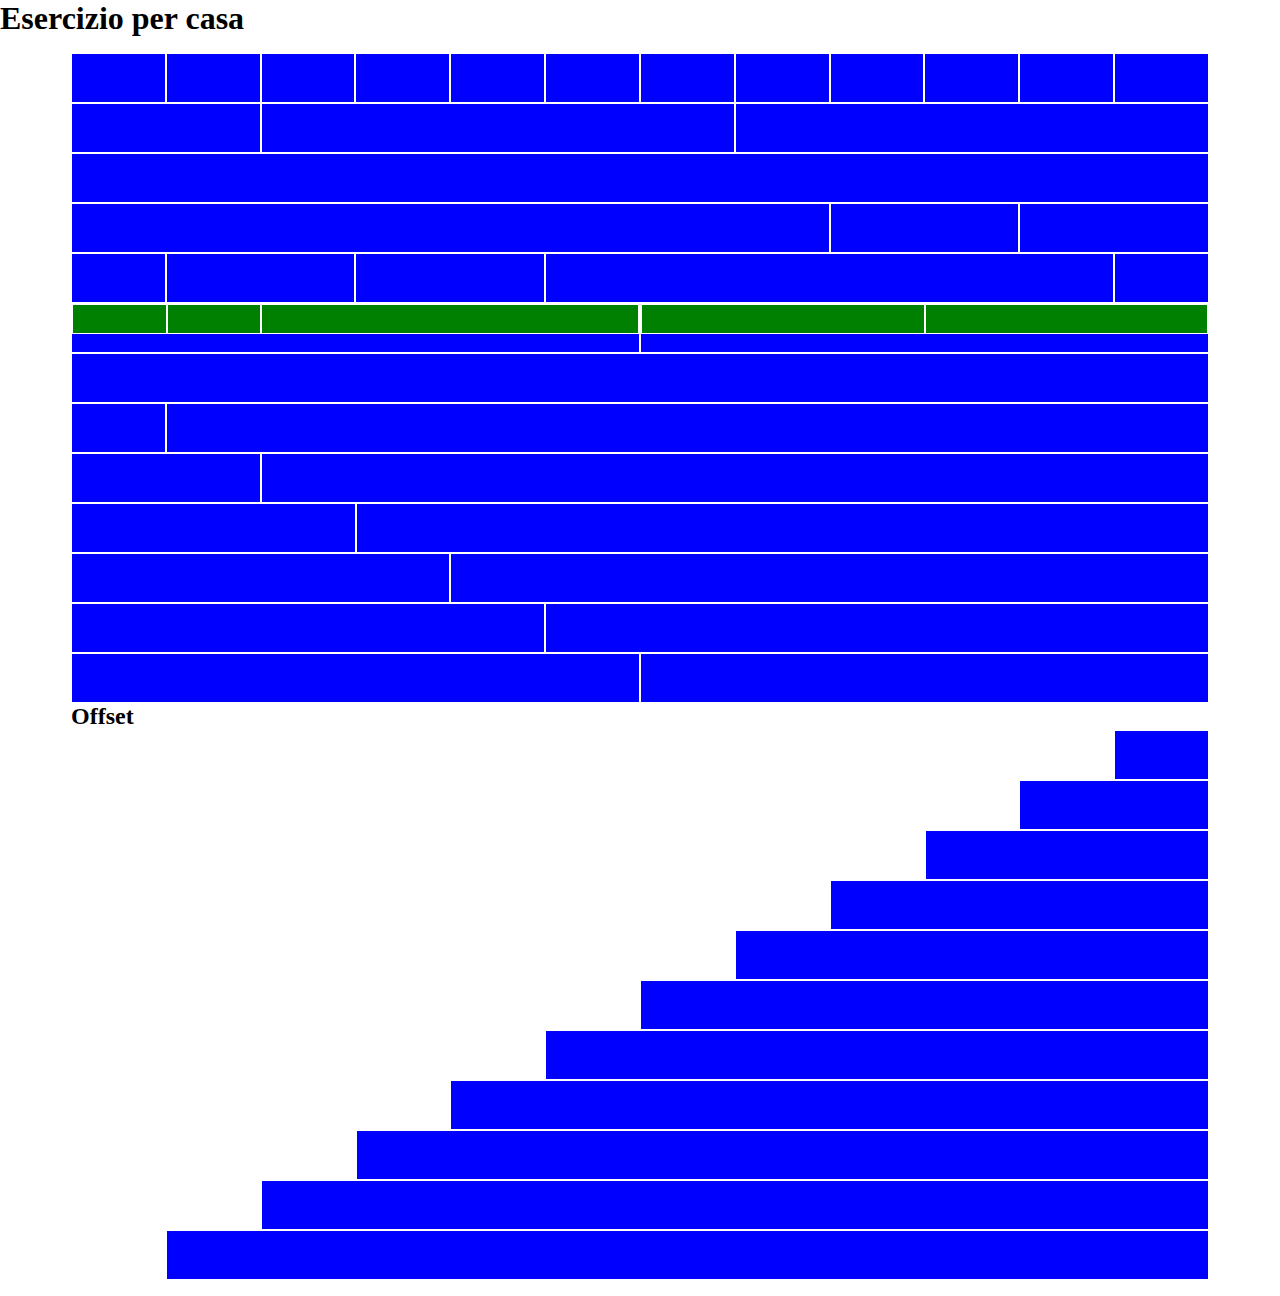
<file: index.html>
<!DOCTYPE html>
<html lang="en">
    <head>
        <meta charset="UTF-8">
        <meta http-equiv="X-UA-Compatible" content="IE=edge">
        <meta name="viewport" content="width=device-width, initial-scale=1.0">
        <title>12 BOOL</title>
        <link rel="stylesheet" href="assets/framework.css">
        <!-- <link rel="stylesheet" href="assets/debug.css"> -->
        <link rel="stylesheet" href="assets/style.css">
    </head>
    <body>

        <!-- Framework test code with debug.css-->
        <!-- <div class="container">
            <div class="row">
                <div class="col-12 col-sm-6 col-md-12 col-lg-3"></div>
                <div class="col-12 col-sm-6 col-md-4 col-lg-3"></div>
                <div class="col-12 col-sm-6 col-md-4 col-lg-3"></div>
                <div class="col-12 col-sm-6 col-md-4 col-lg-3"></div>
            </div>
        </div> -->
        
        <!-- Exercise code-->
        <h1>Esercizio per casa</h1>
        <div class="container">

            <!-- First part -->
            <div class="row">

                <!-- Line 1 -->
                <div class="col-1"></div>
                <div class="col-1"></div>
                <div class="col-1"></div>
                <div class="col-1"></div>
                <div class="col-1"></div>
                <div class="col-1"></div>
                <div class="col-1"></div>
                <div class="col-1"></div>
                <div class="col-1"></div>
                <div class="col-1"></div>
                <div class="col-1"></div>
                <div class="col-1"></div>

                <!-- Line 2 -->
                <div class="col-2"></div>
                <div class="col-5"></div>
                <div class="col-5"></div>

                <!-- Line 3 -->
                <div class="col-12"></div>

                <!-- Line 4 -->
                <div class="col-8"></div>
                <div class="col-2"></div>
                <div class="col-2"></div>

                <!-- Line 5 -->
                <div class="col-1"></div>
                <div class="col-2"></div>
                <div class="col-2"></div>
                <div class="col-6"></div>
                <div class="col-1"></div>

                <!-- Line 6 -->
                <div class="col-6">
                    <div class="row">
                        <div class="col-2 green"></div>
                        <div class="col-2 green"></div>
                        <div class="col-8 green"></div>
                    </div>     
                </div>
                <div class="col-6">
                    <div class="row">
                        <div class="col-6 green"></div>
                        <div class="col-6 green"></div>
                    </div>
                </div>
            </div>

            <!-- Second part -->
            <div class="row">
                
                <!-- Line 1 -->
                <div class="col-12"></div>

                <!-- Line 2 -->
                <div class="col-1"></div>
                <div class="col-11"></div>

                <!-- Line 3 -->
                <div class="col-2"></div>
                <div class="col-10"></div>

                <!-- Line 4 -->
                <div class="col-3"></div>
                <div class="col-9"></div>

                <!-- Line 5 -->
                <div class="col-4"></div>
                <div class="col-8"></div>

                <!-- Line 6 -->
                <div class="col-5"></div>
                <div class="col-7"></div>

                <!-- Line 7 -->
                <div class="col-6"></div>
                <div class="col-6"></div>
            </div>

            <!-- Third part -->
            <h2>Offset</h2>
            <div class="row">
                <!-- Line 1 -->
                <div class="offset-11 col-1"></div>

                <!-- Line 2 -->
                <div class="offset-10 col-2"></div>

                <!-- Line 3 -->
                <div class="offset-9 col-3"></div>

                <!-- Line 4 -->
                <div class="offset-8 col-4"></div>

                <!-- Line 5 -->
                <div class="offset-7 col-5"></div>

                <!-- Line 6 -->
                <div class="offset-6 col-6"></div>

                <!-- Line 7 -->
                <div class="offset-5 col-7"></div>

                <!-- Line 8 -->
                <div class="offset-4 col-8"></div>

                <!-- Line 9 -->
                <div class="offset-3 col-9"></div>
                
                <!-- Line 10 -->
                <div class="offset-2 col-10"></div>

                <!-- Line 11 -->
                <div class="offset-1 col-11"></div>
            </div>
        </div>
    </body>
</html>
</file>
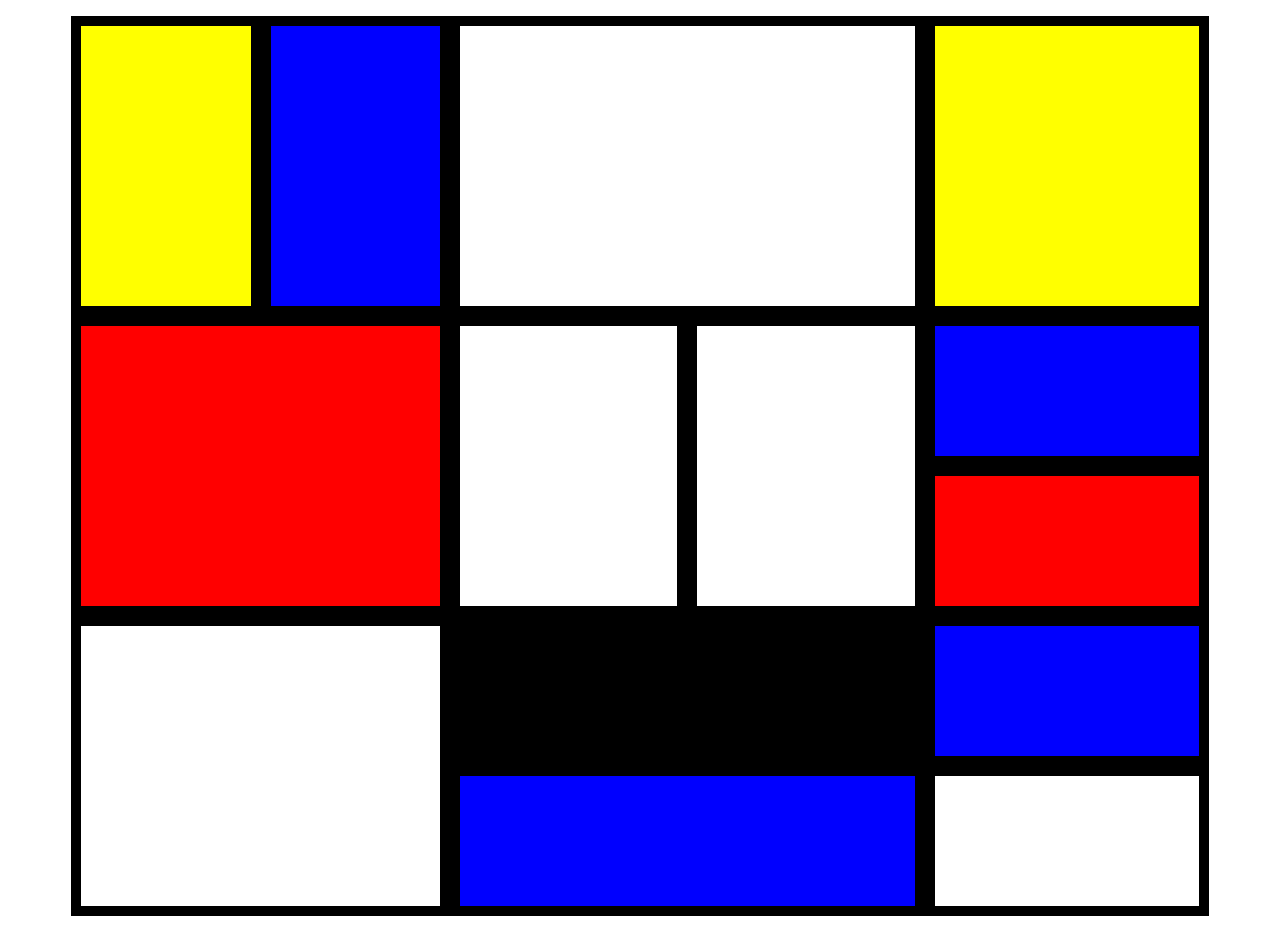
<file: bonus/index.html>
<!DOCTYPE html>
<html lang="en">
<head>
    <meta charset="UTF-8">
    <meta http-equiv="X-UA-Compatible" content="IE=edge">
    <meta name="viewport" content="width=device-width, initial-scale=1.0">
    <title>Mondrian</title>
    <link rel="stylesheet" href="../assets/framework.css">
    <link rel="stylesheet" href="assets/style.css">
</head>
<body>
    <div class="container">
        <div class="row">
            <div class="col-2 yellow"></div>
            <div class="col-2 blue"></div>
            <div class="col white"></div>
            <div class="col-3 yellow"></div>
        </div>
    
        <div class="row high">
            <div class="col-4 red"></div>
            <div class="col white"></div>
            <div class="col white"></div>
            <div class="col-3">
                <div class="blue"></div>
                <div class="red"></div>
            </div>
        </div>

        <div class="row">
            <div class="col-4 white"></div>
            <div class="col">
                <div class="black"></div>
               <div class="blue"></div>
            </div>
            <div class="col-3">
                <div class="blue"></div>
                <div class="white"></div>
            </div>
        </div>


    </div>
</body>
</html>
</file>
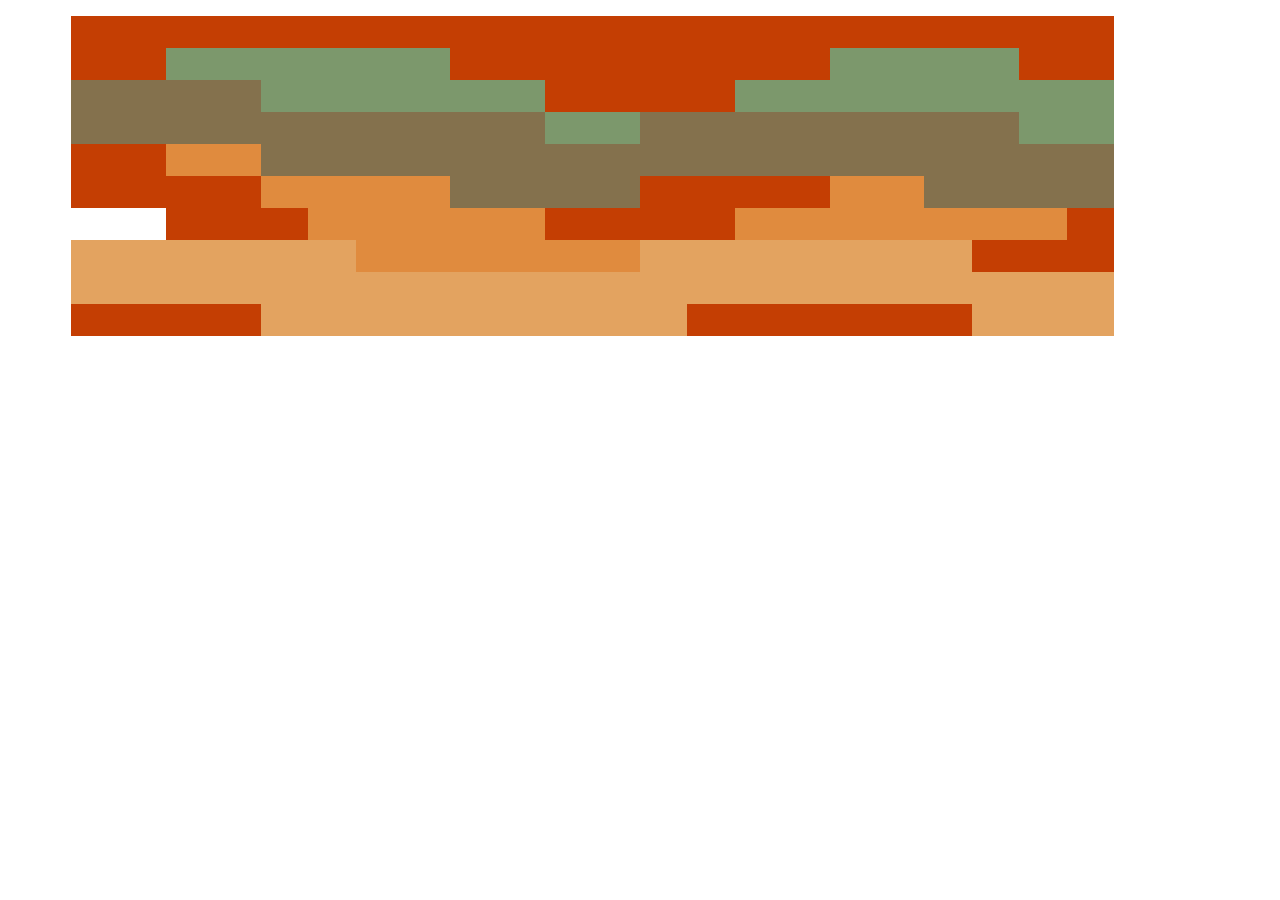
<file: bonus2/index.html>
<!DOCTYPE html>
<html lang="en">
    <head>
        <meta charset="UTF-8">
        <meta http-equiv="X-UA-Compatible" content="IE=edge">
        <meta name="viewport" content="width=device-width, initial-scale=1.0">
        <title>The Scream</title>
        <link rel="stylesheet" href="../assets/framework.css">
        <link rel="stylesheet" href="assets/style.css">
    </head>
    <body>
        <div class="container">

            <div class="row">
                <div class="col-11 red"></div>
            </div>
            
            <div class="row">
                <div class="col-1 red"></div>
                <div class="col-3 green"></div>
                <div class="col-4 red"></div>
                <div class="col-2 green"></div>
                <div class="col-1 red"></div>
            </div>

            <div class="row">
                <div class="col-2 senape"></div>
                <div class="col-3 green"></div>
                <div class="col-2 red"></div>
                <div class="col-4 green"></div>
            </div>

            <div class="row">
                <div class="col-5 senape"></div>
                <div class="col-1 green"></div>
                <div class="col-4 senape"></div>
                <div class="col-1 green"></div>
            </div>

            <div class="row">
                <div class="col-1 red"></div>
                <div class="col-1 orange"></div>
                <div class="col-9 senape"></div>
            </div>

            <div class="row">
                <div class="col-2 red"></div>
                <div class="col-2 orange"></div>
                <div class="col-2 senape"></div>
                <div class="col-2 red"></div>
                <div class="col-1 orange"></div>
                <div class="col-2 senape"></div>
            </div>
            
            <div class="row">
                <div class="col-1 sun"></div>
                <div class="col-3">
                    <div class="row">
                        <div class="col-6 red"></div>
                        <div class="col-6 orange"></div>
                    </div>
                </div>
                <div class="col-1 orange"></div>
                <div class="col-2 red"></div>
                <div class="col-3 orange"></div>
                <div class="col-1">
                    <div class="row">
                        <div class="col-6 orange"></div>
                        <div class="col-6 red"></div>
                    </div>
                </div>
            </div>

            <div class="row">
                <div class="col-3 yellow"></div>
                <div class="col-3 orange"></div>
                <div class="col-3 yellow"></div>
                <div class="col-1">
                    <div class="row">
                        <div class="col-6 yellow"></div>
                        <div class="col-6 red"></div>
                    </div>
                </div>
                <div class="col-1 red"></div>
            </div>

            <div class="row">
                <div class="col-11 yellow"></div>
            </div>

            <div class="row">
                <div class="col-2 red"></div>
                <div class="col-4 yellow"></div>
                <div class="col-1">
                    <div class="row">
                        <div class="col-6 yellow"></div>
                        <div class="col-6 red"></div>
                    </div>
                </div>
                <div class="col-2 red"></div>
                <div class="col-1">
                    <div class="row">
                        <div class="col-6 red"></div>
                        <div class="col-6 yellow"></div>
                    </div>
                </div>
                <div class="col-1 yellow"></div>
            </div>
        </div>
    </body>
</html>
</file>
<file: assets/debug.css>
[class*="col-"] {
    height: 300px;
    background-color: green;
    border: 5px solid purple;
}
</file>
<file: assets/style.css>
[class*="col-"] {
    height: 50px;
    background-color: blue;
    border: 1px solid white;
}

.green {
    background-color: green;
    height: 30px;
}

.text {
    color: white;
}
</file>
<file: bonus/assets/style.css>
[class*="col-"] {
    height: 300px;
}

.container div {
    box-shadow: inset 0 0 0 10px black;
}

.black {
    background-color: black;
    min-height: 150px;
}

.yellow {
    background-color: yellow;
    min-height: 150px;
}

.blue {
    background-color: blue;
    min-height: 150px;
}

.white {
    background-color: white;
    min-height: 150px;
}

.red {
    background-color: red;
    min-height: 150px;
}
</file>
<file: bonus2/assets/style.css>
div {
    height: 2rem;
}

.red {
    background-color: #C43E03;
}

.green {
    background-color: #7C986C;
}

.senape {
 background-color: #84714D;
}

.orange {
    background-color: #E08B3E;
}

.yellow {
    background-color: #E3A360;
}

.black {
    background-color: black;
}

.brown {
    background-color: brown;
}

.sun {
    background-color: white;
}
</file>
<file: assets/framework.css>
/************************************************
General Setting
************************************************/

/* Reset  */

*,
*::after, 
*::before {
    margin: 0;
    padding: 0;
    box-sizing: border-box;
}

/* Basic classes */

.container {
    max-width: 1170px;
    margin: auto;
    padding: 1rem;
}

.row {
    display: flex;
    flex-wrap: wrap;
}

[class*="col-"] {
    flex: 0 0 auto;
}

.col {
    flex-grow: 1;
    flex-basis: 0;
    max-width: 100%;
} 

/************************************************
Classes for EXTRA SMALL display (0px to 575px)
************************************************/
      
/* COL */

.col-1 {
    flex-basis: calc((100% / 12) * 1);
    max-width: calc((100% / 12) * 1);
}

.col-2 {
    flex-basis: calc((100% / 12) * 2);
    max-width: calc((100% / 12) * 2);
}

.col-3 {
    flex-basis: calc((100% / 12) * 3);
    max-width: calc((100% / 12) * 3);
}

.col-4 {
    flex-basis: calc((100% / 12) * 4);
    max-width: calc((100% / 12) * 4);
}

.col-5 {
    flex-basis: calc((100% / 12) * 5);
    max-width: calc((100% / 12) * 5);
}

.col-6 {
    flex-basis: calc((100% / 12) * 6);
    max-width: calc((100% / 12) * 6);
}

.col-7 {
    flex-basis: calc((100% / 12) * 7);
    max-width: calc((100% / 12) * 7);
}

.col-8 {
    flex-basis: calc((100% / 12) * 8);
    max-width: calc((100% / 12) * 8);
}

.col-9 {
    flex-basis: calc((100% / 12) * 9);
    max-width: calc((100% / 12) * 9);
}

.col-10 {
    flex-basis: calc((100% / 12) * 10);
    max-width: calc((100% / 12) * 10);
}

.col-11 {
    flex-basis: calc((100% / 12) * 11);
    max-width: calc((100% / 12) * 11);
}

.col-12 {
    flex-basis: calc((100% / 12) * 12);
    max-width: calc((100% / 12) * 12);
}

/* OFFSET */

.offset-1 {
    margin-left: calc((100% / 12) * 1);
}

.offset-2 {
    margin-left: calc((100% / 12) * 2);
}

.offset-3 {
    margin-left: calc((100% / 12) * 3);
}

.offset-4 {
    margin-left: calc((100% / 12) * 4);
}

.offset-5 {
    margin-left: calc((100% / 12) * 5);
}

.offset-6 {
    margin-left: calc((100% / 12) * 6);
}

.offset-7 {
    margin-left: calc((100% / 12) * 7);
}

.offset-8 {
    margin-left: calc((100% / 12) * 8);
}

.offset-9 {
    margin-left: calc((100% / 12) * 9);
}

.offset-10 {
    margin-left: calc((100% / 12) * 10);
}

.offset-11 {
    margin-left: calc((100% / 12) * 11);
}

.offset-12 {
    margin-left: calc((100% / 12) * 12);
}

/************************************************
Classes for SMALL layout (576px to 767px)
************************************************/

@media screen and (min-width:576px) and (max-width:767px){
  
    /* COL */  

    .col-sm-1{
        width: calc((100% / 12) * 1);
        max-width: calc((100% / 12) * 1);
    }
    
    .col-sm-2{
        width: calc((100% / 12) * 2);
        max-width: calc((100% / 12) * 2);
    }

    .col-sm-3{
        width: calc((100% / 12) * 3);
        max-width: calc((100% / 12) * 3);
    }
    
    .col-sm-4{
        width: calc((100% / 12) * 4);
        max-width: calc((100% / 12) * 4);
    }
    
    .col-sm-5{
        width: calc((100% / 12) * 5);
        max-width: calc((100% / 12) * 5);
    }
    
    .col-sm-6{
        width: calc((100% / 12) * 6);
        max-width: calc((100% / 12) * 6);
    }
    
    .col-sm-7{
        width: calc((100% / 12) * 7);
        max-width: calc((100% / 12) * 7);
    }
    
    .col-sm-8{
        width: calc((100% / 12) * 8);
        max-width: calc((100% / 12) * 8);
    }
    
    .col-sm-9{
        width: calc((100% / 12) * 9);
        max-width: calc((100% / 12) * 9);
    }
    
    .col-sm-10{
        width: calc((100% / 12) * 10);
        max-width: calc((100% / 12) * 10);
    }
    
    .col-sm-11{
        width: calc((100% / 12) * 11);
        max-width: calc((100% / 12) * 11);
    }
    
    .col-sm-12{
        width: calc((100% / 12) * 12);
        max-width: calc((100% / 12) * 12);
    }
    
    /* OFFSET */
    
    .offset-sm-1{
        margin-left: calc((100% / 12) * 1);
    }
    
    .offset-sm-2{
        margin-left: calc((100% / 12) * 2);
    }
    
    .offset-sm-3{
        margin-left: calc((100% / 12) * 3);
    }
    
    .offset-sm-4{
    margin-left: calc((100% / 12) * 4);
    }

    .offset-sm-5{
    margin-left: calc((100% / 12) * 5);
    }

    .offset-sm-6{
    margin-left: calc((100% / 12) * 6);
    }

    .offset-sm-7{
    margin-left: calc((100% / 12) * 7);
    }

    .offset-sm-8{
    margin-left: calc((100% / 12) * 8);
    }

    .offset-sm-9{
    margin-left: calc((100% / 12) * 9);
    }

    .offset-sm-10{
    margin-left: calc((100% / 12) * 10);
    }

    .offset-sm-11{
    margin-left: calc((100% / 12) * 11);
    }

    .offset-sm-12{
    margin-left: calc((100% / 12) * 12);
    }
}

/************************************************
Classes for MEDIUM layout (768px to 991px)
************************************************/

@media screen and (min-width:768px) and (max-width:991px){
  
    /* COL */  
    
    .col-md-1{
        width: calc((100% / 12) * 1);
        max-width: calc((100% / 12) * 1);
    }
    
    .col-md-2{
        width: calc((100% / 12) * 2);
        max-width: calc((100% / 12) * 2);
    }

    .col-md-3{
        width: calc((100% / 12) * 3);
        max-width: calc((100% / 12) * 3);
    }
    
    .col-md-4{
        width: calc((100% / 12) * 4);
        max-width: calc((100% / 12) * 4);
    }
    
    .col-md-5{
        width: calc((100% / 12) * 5);
        max-width: calc((100% / 12) * 5);
    }
    
    .col-md-6{
        width: calc((100% / 12) * 6);
        max-width: calc((100% / 12) * 6);
    }
    
    .col-md-7{
        width: calc((100% / 12) * 7);
        max-width: calc((100% / 12) * 7);
    }
    
    .col-md-8{
        width: calc((100% / 12) * 8);
        max-width: calc((100% / 12) * 8);
    }
    
    .col-md-9{
        width: calc((100% / 12) * 9);
        max-width: calc((100% / 12) * 9);
    }
    
    .col-md-10{
        width: calc((100% / 12) * 10);
        max-width: calc((100% / 12) * 10);
    }
    
    .col-md-11{
        width: calc((100% / 12) * 11);
        max-width: calc((100% / 12) * 11);
    }
    
    .col-md-12{
        width: calc((100% / 12) * 12);
        max-width: calc((100% / 12) * 12);
    }
    
    /* OFFSET */
    
    .offset-md-1{
        margin-left: calc((100% / 12) * 1);
    }
    
    .offset-md-2{
        margin-left: calc((100% / 12) * 2);
    }
    
    .offset-md-3{
        margin-left: calc((100% / 12) * 3);
    }
    
    .offset-md-4{
    margin-left: calc((100% / 12) * 4);
    }

    .offset-md-5{
    margin-left: calc((100% / 12) * 5);
    }

    .offset-md-6{
    margin-left: calc((100% / 12) * 6);
    }

    .offset-md-7{
    margin-left: calc((100% / 12) * 7);
    }

    .offset-md-8{
    margin-left: calc((100% / 12) * 8);
    }

    .offset-md-9{
    margin-left: calc((100% / 12) * 9);
    }

    .offset-md-10{
    margin-left: calc((100% / 12) * 10);
    }

    .offset-md-11{
    margin-left: calc((100% / 12) * 11);
    }

    .offset-md-12{
    margin-left: calc((100% / 12) * 12);
    }
}

/************************************************
Classes for DESKTOP layout (from 991px)
************************************************/

@media screen and (min-width:992px) {
  
    /* COL */  
    
    .col-lg-1{
        width: calc((100% / 12) * 1);
        max-width: calc((100% / 12) * 1);
    }
    
    .col-lg-2{
        width: calc((100% / 12) * 2);
        max-width: calc((100% / 12) * 2);
    }

    .col-lg-3{
        width: calc((100% / 12) * 3);
        max-width: calc((100% / 12) * 3);
    }
    
    .col-lg-4{
        width: calc((100% / 12) * 4);
        max-width: calc((100% / 12) * 4);
    }
    
    .col-lg-5{
        width: calc((100% / 12) * 5);
        max-width: calc((100% / 12) * 5);
    }
    
    .col-lg-6{
        width: calc((100% / 12) * 6);
        max-width: calc((100% / 12) * 6);
    }
    
    .col-lg-7{
        width: calc((100% / 12) * 7);
        max-width: calc((100% / 12) * 7);
    }
    
    .col-lg-8{
        width: calc((100% / 12) * 8);
        max-width: calc((100% / 12) * 8);
    }
    
    .col-lg-9{
        width: calc((100% / 12) * 9);
        max-width: calc((100% / 12) * 9);
    }
    
    .col-lg-10{
        width: calc((100% / 12) * 10);
        max-width: calc((100% / 12) * 10);
    }
    
    .col-lg-11{
        width: calc((100% / 12) * 11);
        max-width: calc((100% / 12) * 11);
    }
    
    .col-lg-12{
        width: calc((100% / 12) * 12);
        max-width: calc((100% / 12) * 12);
    }
    
    /* OFFSET */
    
    .offset-lg-1{
        margin-left: calc((100% / 12) * 1);
    }
    
    .offset-lg-2{
        margin-left: calc((100% / 12) * 2);
    }
    
    .offset-lg-3{
        margin-left: calc((100% / 12) * 3);
    }
    
    .offset-lg-4{
    margin-left: calc((100% / 12) * 4);
    }

    .offset-lg-5{
    margin-left: calc((100% / 12) * 5);
    }

    .offset-lg-6{
    margin-left: calc((100% / 12) * 6);
    }

    .offset-lg-7{
    margin-left: calc((100% / 12) * 7);
    }

    .offset-lg-8{
    margin-left: calc((100% / 12) * 8);
    }

    .offset-lg-9{
    margin-left: calc((100% / 12) * 9);
    }

    .offset-lg-10{
    margin-left: calc((100% / 12) * 10);
    }

    .offset-lg-11{
    margin-left: calc((100% / 12) * 11);
    }

    .offset-lg-12{
    margin-left: calc((100% / 12) * 12);
    }
}
</file>
